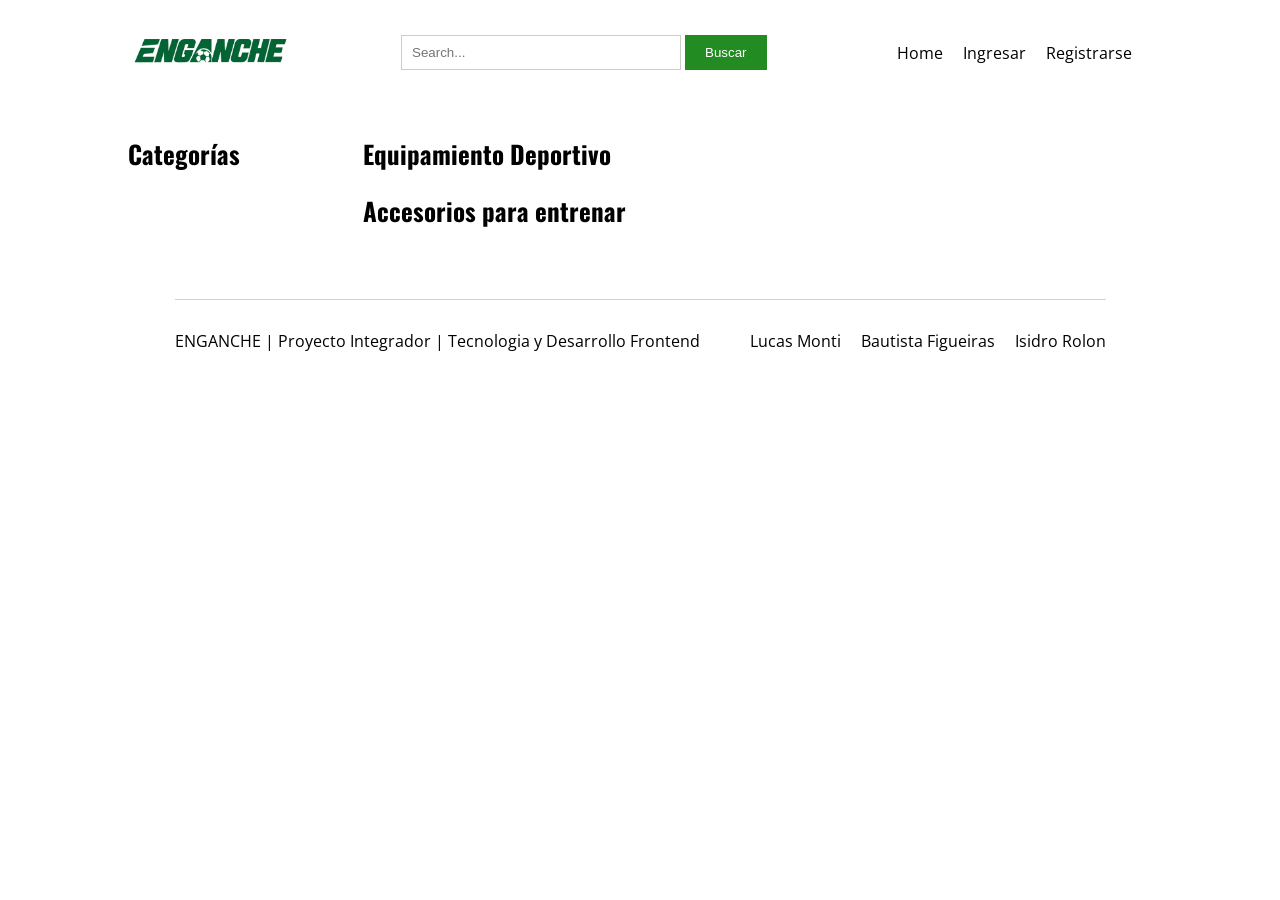
<file: index.html>
<!DOCTYPE html>
<html lang="en">
<head>
    <meta charset="UTF-8">
    <meta name="viewport" content="width=device-width, initial-scale=1.0">
    <link rel="preconnect" href="https://fonts.googleapis.com">
    <link rel="preconnect" href="https://fonts.gstatic.com" crossorigin>
    <link href="https://fonts.googleapis.com/css2?family=Oswald:wght@200..700&display=swap" rel="stylesheet">
    <link href="https://fonts.googleapis.com/css2?family=Open+Sans:ital,wght@0,300..800;1,300..800&family=Oswald:wght@200..700&display=swap" rel="stylesheet">
    <link rel="stylesheet" href="./css/styles.css">
    <title>ENGANCHE</title>
</head>
<body>
    <header class="header-principal">
        <div class="contenedor">
            <a class="logo" href="./index.html"><img src="./img/logo.png" alt="Enganche"></a>
            <form class="buscador" action="./search-results.html" method="get">
                <input type="text" name="busqueda" value="" placeholder="Search...">
                <button type="submit">Buscar</button>
                <p class="error-buscador"></p>
            </form>
            <nav class="nav-principal">
                <ul>
                    <li><a href="./index.html">Home</a></li>
                    <li class="item-login"><a href="./login.html">Ingresar</a></li>
                    <li class="item-registro"><a href="./register.html">Registrarse</a></li>
                    <li class="item-saludo"></li>
                    <li class="item-logout"><a href="./index.html" class="link-logout">Logout</a></li>
                </ul>
            </nav>
        </div>
    </header>
    <main>
        <div class="contenedor layout">
            <section class="categorias">
                <h2>Categorías</h2>
                <nav>
                    <ul class="lista-categorias">
                    </ul>
                </nav>
            </section>
            <div class="contenido">
                <section class="home">
                    <h2>Equipamiento Deportivo</h2>
                    <div class="grilla grilla-uno">
                    </div>
                </section>
                <section class="mas-vendido">
                    <h2>Accesorios para entrenar</h2>
                    <div class="grilla grilla-dos">
                    </div>
                </section>
            </div>
        </div>
    </main>
    <footer class="footer-principal">
        <div class="contenedor">
            <p>ENGANCHE | Proyecto Integrador | Tecnologia y Desarrollo Frontend</p>
            <ul>
                <li>Lucas Monti</li>
                <li>Bautista Figueiras</li>
                <li>Isidro Rolon</li>
            </ul>
        </div>
    </footer>
    <script src="./js/categorias.js"></script>
    <script src="./js/buscador.js"></script>
    <script src="./js/saludo.js"></script>
    <script src="./js/logout.js"></script>
    <script src="./js/index.js"></script>
</body>
</html>
</file>
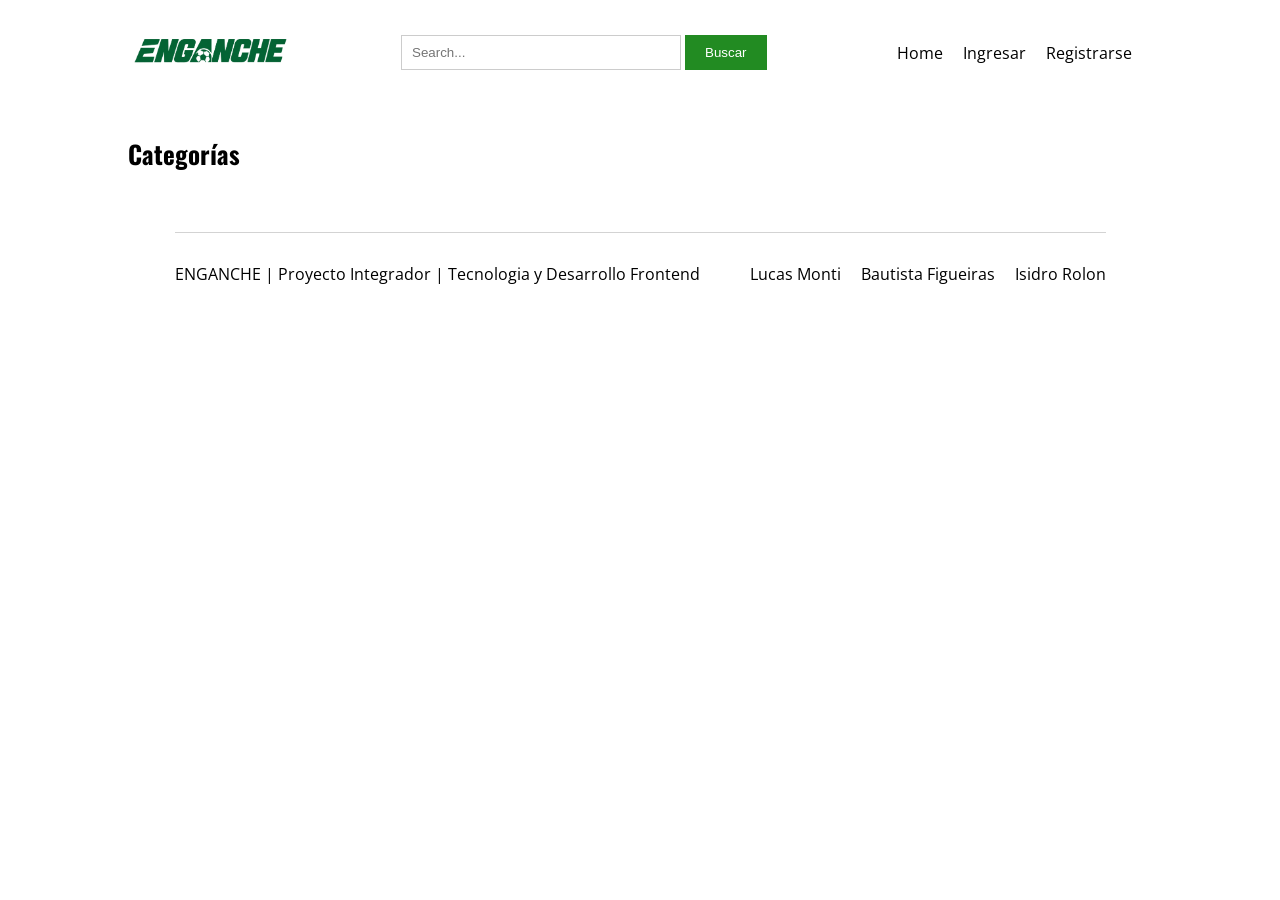
<file: category.html>
<!DOCTYPE html>
<html lang="en">
<head>
    <meta charset="UTF-8">
    <meta name="viewport" content="width=device-width, initial-scale=1.0">
    <link rel="preconnect" href="https://fonts.googleapis.com">
    <link rel="preconnect" href="https://fonts.gstatic.com" crossorigin>
    <link href="https://fonts.googleapis.com/css2?family=Oswald:wght@200..700&display=swap" rel="stylesheet">
    <link href="https://fonts.googleapis.com/css2?family=Open+Sans:ital,wght@0,300..800;1,300..800&family=Oswald:wght@200..700&display=swap" rel="stylesheet">
    <link rel="stylesheet" href="./css/styles.css">
    <title>Categoria</title>
</head>
<body>
    <header class="header-principal">
        <div class="contenedor">
            <a class="logo" href="./index.html"><img src="./img/logo.png" alt="Enganche"></a>
            <form class="buscador" action="./search-results.html" method="get">
                <input type="text" name="busqueda" value="" placeholder="Search...">
                <button type="submit">Buscar</button>
                <p class="error-buscador"></p>
            </form>
            <nav class="nav-principal">
                <ul>
                    <li><a href="./index.html">Home</a></li>
                    <li class="item-login"><a href="./login.html">Ingresar</a></li>
                    <li class="item-registro"><a href="./register.html">Registrarse</a></li>
                    <li class="item-saludo"></li>
                    <li class="item-logout"><a href="./index.html" class="link-logout">Logout</a></li>
                </ul>
            </nav>
        </div>
    </header>
    <main>
        <div class="contenedor layout">
            <section class="categorias">
                <h2>Categorías</h2>
                <nav>
                    <ul class="lista-categorias">
                    </ul>
                </nav>
            </section>
            <div class="contenido">
                <section class="pagina-categoria">
                    <h2 class="titulo-categoria"></h2>
                    <section class="grilla grilla-categoria"></section>
                </section>
            </div>
        </div>
    </main>
    <footer class="footer-principal">
        <div class="contenedor">
            <p>ENGANCHE | Proyecto Integrador | Tecnologia y Desarrollo Frontend</p>
            <ul>
                <li>Lucas Monti</li>
                <li>Bautista Figueiras</li>
                <li>Isidro Rolon</li>
            </ul>
        </div>
    </footer>
    <script src="./js/categorias.js"></script>
    <script src="./js/buscador.js"></script>
    <script src="./js/saludo.js"></script>
    <script src="./js/logout.js"></script>
    <script src="./js/category.js"></script>
</body>
</html>
</file>
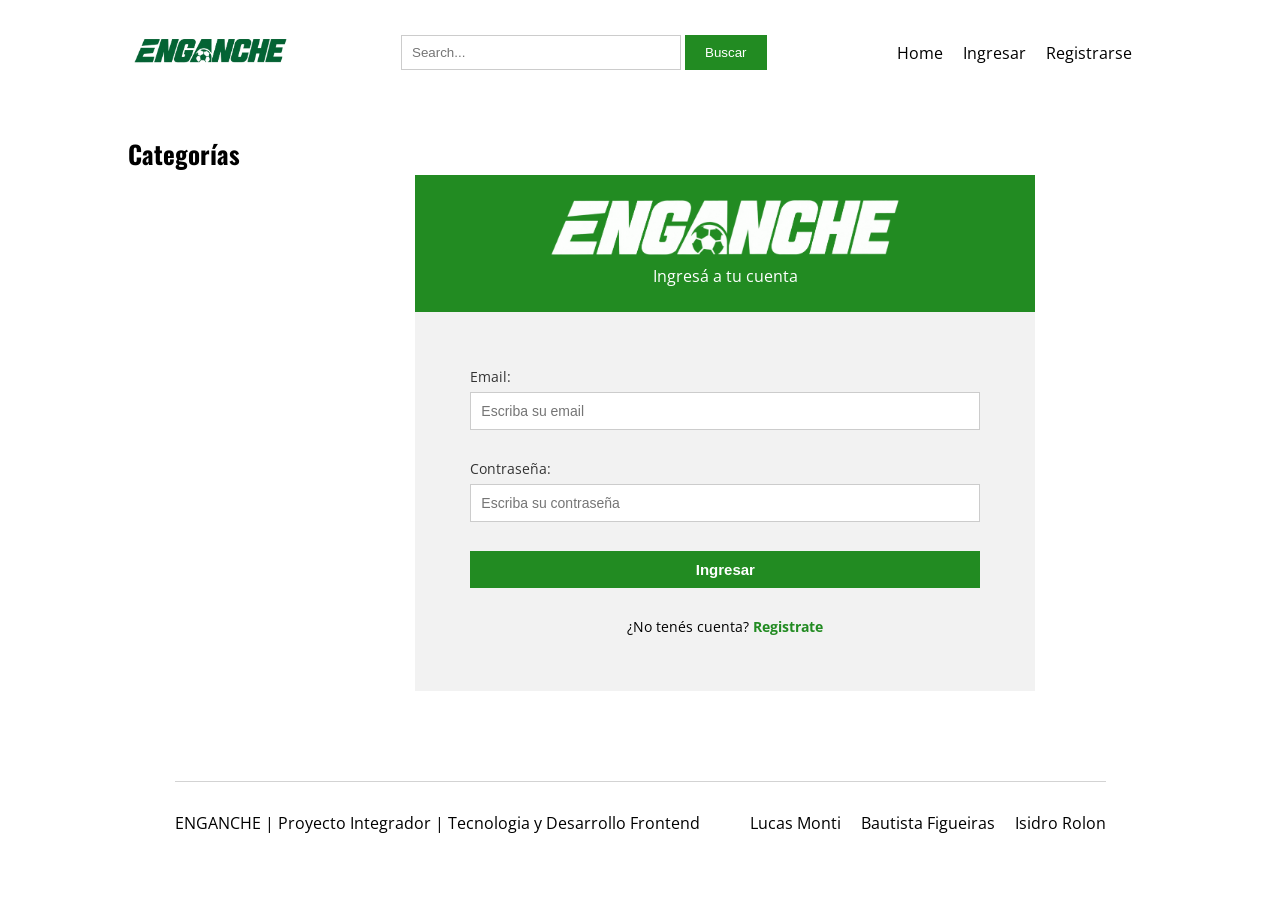
<file: login.html>
<!DOCTYPE html>
<html lang="en">
<head>
    <meta charset="UTF-8">
    <meta name="viewport" content="width=device-width, initial-scale=1.0">
    <link rel="preconnect" href="https://fonts.googleapis.com">
    <link rel="preconnect" href="https://fonts.gstatic.com" crossorigin>
    <link href="https://fonts.googleapis.com/css2?family=Oswald:wght@200..700&display=swap" rel="stylesheet">
    <link href="https://fonts.googleapis.com/css2?family=Open+Sans:ital,wght@0,300..800;1,300..800&family=Oswald:wght@200..700&display=swap" rel="stylesheet">
    <link rel="stylesheet" href="./css/styles.css">
    <title>Login</title>
</head>
<body>
    <header class="header-principal">
        <div class="contenedor">
            <a class="logo" href="./index.html"><img src="./img/logo.png" alt="Enganche"></a>
            <form class="buscador" action="./search-results.html" method="get">
                <input type="text" name="busqueda" value="" placeholder="Search...">
                <button type="submit">Buscar</button>
                <p class="error-buscador"></p>
            </form>
            <nav class="nav-principal">
                <ul>
                    <li><a href="./index.html">Home</a></li>
                    <li class="item-login"><a href="./login.html">Ingresar</a></li>
                    <li class="item-registro"><a href="./register.html">Registrarse</a></li>
                    <li class="item-saludo"></li>
                    <li class="item-logout"><a href="./index.html" class="link-logout">Logout</a></li>
                </ul>
            </nav>
        </div>
    </header>
    <main>
        <div class="contenedor layout">
            <section class="categorias">
                <h2>Categorías</h2>
                <nav>
                    <ul class="lista-categorias">
                    </ul>
                </nav>
            </section>
            <section class="sectionLoginRegister">
                <div class="tituloLoginRegister">
                    <img class="logoLogin" src="./img/enganche_blanco.png" alt="Enganche">
                    <h4>Ingresá a tu cuenta</h4>
                </div>
                <div class="div-form">
                    <form class="form-Login-Register" action="./index.html" method="get">
                        <label>Email:</label>
                        <input class="campo-email" type="email" name="mail" value="" placeholder="Escriba su email">
                        <p class="error-email"></p>
                        <label>Contraseña:</label>
                        <input class="campo-password" type="password" name="pass" value="" placeholder="Escriba su contraseña">
                        <p class="error-password"></p>
                        <div class="divButton">
                            <button class="formButton" type="submit"><strong>Ingresar</strong></button>
                        </div>
                        <div class="linkLoginRegister">
                            <span>¿No tenés cuenta?</span>
                            <a href="./register.html"><strong>Registrate</strong></a>
                        </div>
                    </form>
                </div>
            </section>
        </div>
    </main>
    <footer class="footer-principal">
        <div class="contenedor">
            <p>ENGANCHE | Proyecto Integrador | Tecnologia y Desarrollo Frontend</p>
            <ul>
                <li>Lucas Monti</li>
                <li>Bautista Figueiras</li>
                <li>Isidro Rolon</li>
            </ul>
        </div>
    </footer>
    <script src="./js/categorias.js"></script>
    <script src="./js/buscador.js"></script>
    <script src="./js/saludo.js"></script>
    <script src="./js/logout.js"></script>
    <script src="./js/login.js"></script>
</body>
</html>
</file>
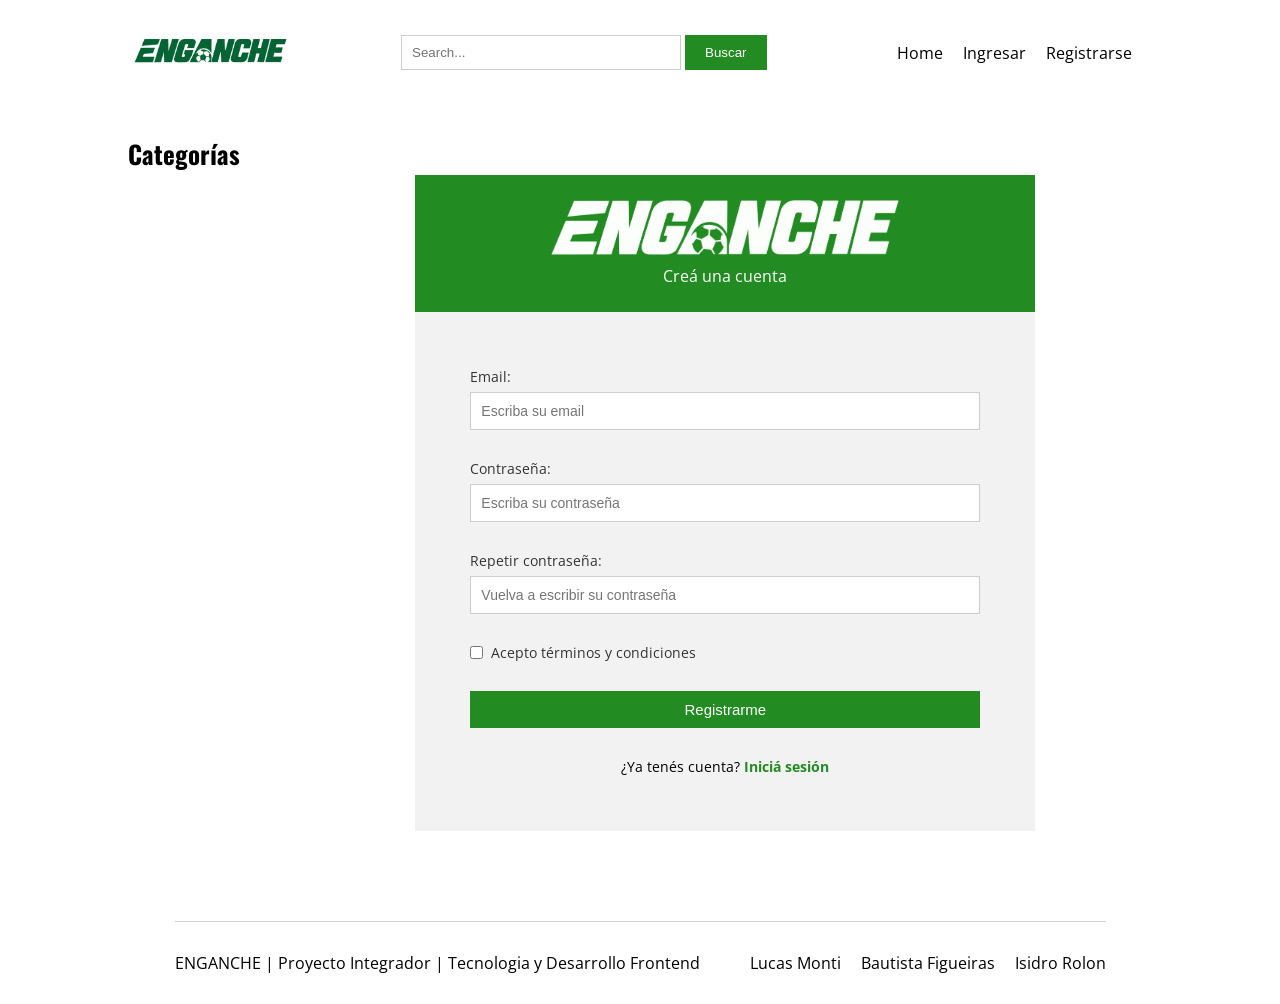
<file: register.html>
<!DOCTYPE html>
<html lang="en">
<head>
    <meta charset="UTF-8">
    <meta name="viewport" content="width=device-width, initial-scale=1.0">
    <link rel="preconnect" href="https://fonts.googleapis.com">
    <link rel="preconnect" href="https://fonts.gstatic.com" crossorigin>
    <link href="https://fonts.googleapis.com/css2?family=Oswald:wght@200..700&display=swap" rel="stylesheet">
    <link href="https://fonts.googleapis.com/css2?family=Open+Sans:ital,wght@0,300..800;1,300..800&family=Oswald:wght@200..700&display=swap" rel="stylesheet">
    <link rel="stylesheet" href="./css/styles.css">
    <title>Registro</title>
</head>
<body>
    <header class="header-principal">
        <div class="contenedor">
            <a class="logo" href="./index.html"><img src="./img/logo.png" alt="Enganche"></a>
            <form class="buscador" action="./search-results.html" method="get">
                <input type="text" name="busqueda" value="" placeholder="Search...">
                <button type="submit">Buscar</button>
                <p class="error-buscador"></p>
            </form>
            <nav class="nav-principal">
                <ul>
                    <li><a href="./index.html">Home</a></li>
                    <li class="item-login"><a href="./login.html">Ingresar</a></li>
                    <li class="item-registro"><a href="./register.html">Registrarse</a></li>
                    <li class="item-saludo"></li>
                    <li class="item-logout"><a href="./index.html" class="link-logout">Logout</a></li>
                </ul>
            </nav>
        </div>
    </header>
    <main>
        <div class="contenedor layout">
            <section class="categorias">
                <h2>Categorías</h2>
                <nav>
                    <ul class="lista-categorias">
                    </ul>
                </nav>
            </section>
            <section class="sectionLoginRegister">
                <div class="tituloLoginRegister">
                   <img class="logoLogin" src="./img/enganche_blanco.png" alt="Enganche">
                   <h4>Creá una cuenta</h4>
                </div>
                <div class="div-form">
                    <form class="form-Login-Register" action="./login.html" method="get">
                        <label>Email:</label>
                        <input class="campo-email" type="email" name="mail" value="" placeholder="Escriba su email">
                        <p class="error-email"></p>
                        <label>Contraseña:</label>
                        <input class="campo-password" type="password" name="pass" value="" placeholder="Escriba su contraseña">
                        <p class="error-password"></p>
                        <label>Repetir contraseña:</label>
                        <input class="campo-repetir" type="password" name="pass" value="" placeholder="Vuelva a escribir su contraseña">
                        <p class="error-repetir"></p>
                        <div class="divCheckbox">
                            <input class="inputCheckbox" id="terminos-y-condiciones" type="checkbox" name="terminos-y-condiciones" value="Aceptados">
                            <label class="labelCheckbox" for="terminos-y-condiciones">Acepto términos y condiciones</label>
                        </div>
                        <div class="divButton">
                            <button class="formButton" type="submit">Registrarme</button>
                        </div>
                        <div class="linkLoginRegister">
                            <span>¿Ya tenés cuenta?</span>
                            <a href="./login.html"><strong>Iniciá sesión</strong></a>
                        </div>
                    </form>
                </div>
            </section>
        </div>
    </main>
    <footer class="footer-principal">
        <div class="contenedor">
            <p>ENGANCHE | Proyecto Integrador | Tecnologia y Desarrollo Frontend</p>
            <ul>
                <li>Lucas Monti</li>
                <li>Bautista Figueiras</li>
                <li>Isidro Rolon</li>
            </ul>
        </div>
    </footer>
    <script src="./js/categorias.js"></script>
    <script src="./js/buscador.js"></script>
    <script src="./js/saludo.js"></script>
    <script src="./js/logout.js"></script>
    <script src="./js/register.js"></script>
</body>
</html>
</file>
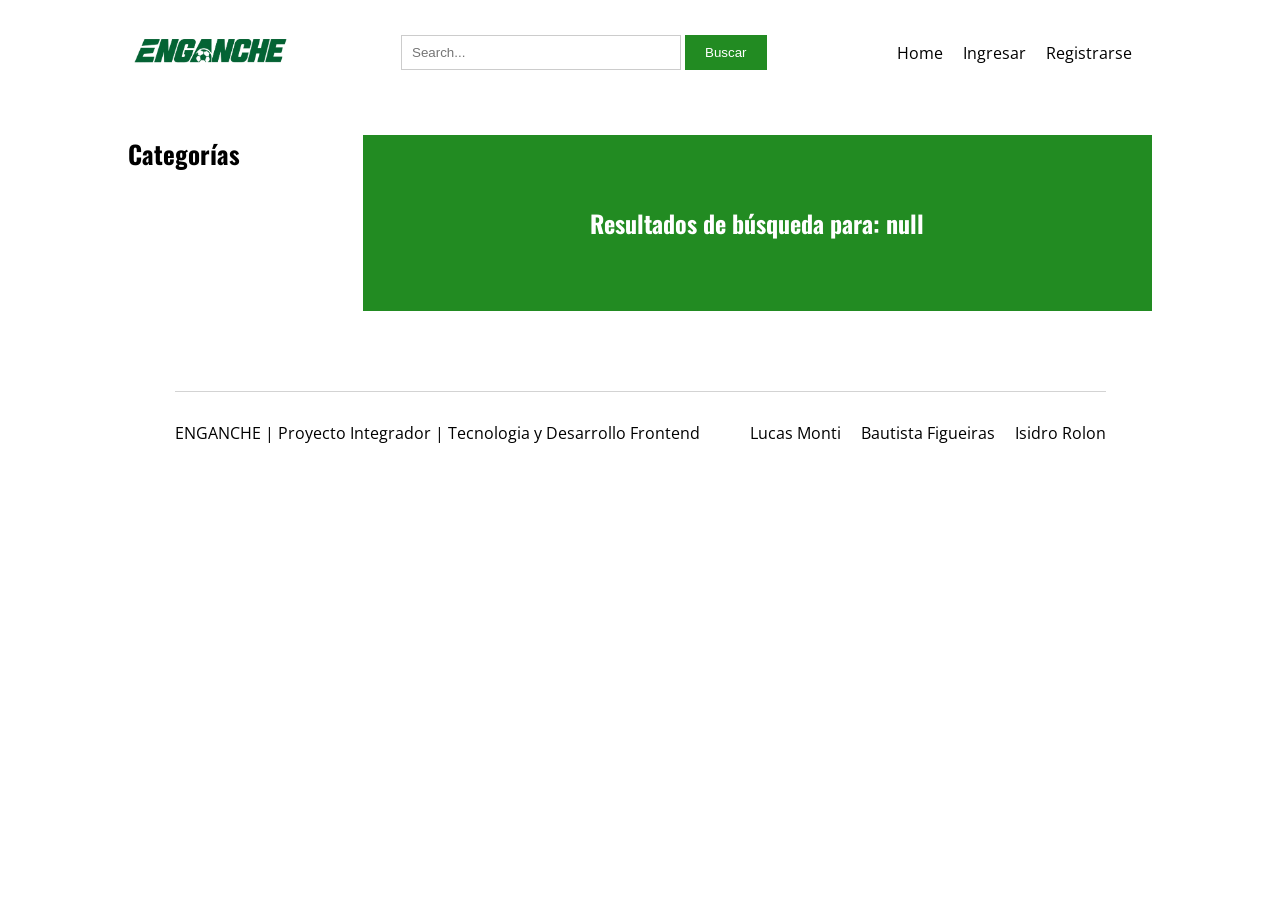
<file: search-results.html>
<!DOCTYPE html>
<html lang="en">
<head>
    <meta charset="UTF-8">
    <meta name="viewport" content="width=device-width, initial-scale=1.0">
    <link rel="preconnect" href="https://fonts.googleapis.com">
    <link rel="preconnect" href="https://fonts.gstatic.com" crossorigin>
    <link href="https://fonts.googleapis.com/css2?family=Oswald:wght@200..700&display=swap" rel="stylesheet">
    <link href="https://fonts.googleapis.com/css2?family=Open+Sans:ital,wght@0,300..800;1,300..800&family=Oswald:wght@200..700&display=swap" rel="stylesheet">
    <link rel="stylesheet" href="./css/styles.css">
    <title>Busqueda</title>
</head>
<body>
    <header class="header-principal">
        <div class="contenedor">
            <a class="logo" href="./index.html"><img src="./img/logo.png" alt="Enganche"></a>
            <form class="buscador" action="./search-results.html" method="get">
                <input type="text" name="busqueda" value="" placeholder="Search...">
                <button type="submit">Buscar</button>
                <p class="error-buscador"></p>
            </form>
            <nav class="nav-principal">
                <ul>
                    <li><a href="./index.html">Home</a></li>
                    <li class="item-login"><a href="./login.html">Ingresar</a></li>
                    <li class="item-registro"><a href="./register.html">Registrarse</a></li>
                    <li class="item-saludo"></li>
                    <li class="item-logout"><a href="./index.html" class="link-logout">Logout</a></li>
                </ul>
            </nav>
        </div>
    </header>
    <main>
        <div class="contenedor layout">
            <section class="categorias">
                <h2>Categorías</h2>
                <nav>
                    <ul class="lista-categorias">
                    </ul>
                </nav>
            </section>
            <div class="contenido">
                <section class="home">
                    <h1 class="titulo-busqueda"></h1>
                    <div class="grilla grilla-resultados">
                    </div>
                </section>
            </div>
        </div>
    </main>
    <footer class="footer-principal">
        <div class="contenedor">
            <p>ENGANCHE | Proyecto Integrador | Tecnologia y Desarrollo Frontend</p>
            <ul>
                <li>Lucas Monti</li>
                <li>Bautista Figueiras</li>
                <li>Isidro Rolon</li>
            </ul>
        </div>
    </footer>
    <script src="./js/categorias.js"></script>
    <script src="./js/buscador.js"></script>
    <script src="./js/saludo.js"></script>
    <script src="./js/logout.js"></script>
    <script src="./js/search-results.js"></script>
</body>
</html>
</file>
<file: css/styles.css>
* {
    box-sizing: border-box;
    margin: 0;
    padding: 0;
}
main {
    width: 100%;
}
body {
    font-family: "Open Sans", sans-serif;
    background-color: white;
    color: black;
    display: flex;
    flex-direction: column;
    align-items: center;
    margin: 0 10vw 0 10vw;
}
li {
    list-style: none;
}
a {
    text-decoration: none;
    color: inherit;
}
img {
    display: block;
    width: 100%;
}
.contenedor {
    width: 100%;
    display: flex;
}
.header-principal {
    display: flex;
    align-items: center;
    width: 100%;
}
.header-principal .contenedor {
    display: flex;
    justify-content: space-between;
    align-items: center;
    padding: 20px 0;
    width: 100%;
}
.logo img {
    height: 65px;
}
.buscador input {
    width: 280px;
    height: 35px;
    padding: 10px;
    border: 1px solid #ccc;
}
.buscador button {
    padding: 10px 20px;
    background-color: forestgreen;
    color: white;
    border: none;
}
.nav-principal ul {
    display: flex;
}
.nav-principal li {
    margin-left: 20px;
    .item-saludo {
        display: none;
    }
    .item-logout {
        display: none;
    }
}
.layout {
    display: flex;
    margin-top: 30px;
    width: 100%;
}
.categorias {
    width: 20%;
}
.contenido {
    width: 80%;
    padding-left: 30px;
}
.categorias h2 {
    font-family: "Oswald", sans-serif;
    font-size: 25px;
    margin-bottom: 10px;
}
.categorias li {
    padding: 8px 0;
    border-bottom: 1px solid lightgray;
}
.footer-principal .contenedor {
    display: flex;
    justify-content: space-between;
    padding: 30px 0;
    margin-top: 50px;
    border-top: 1px solid lightgray;
}
.footer-principal .contenedor ul {
margin-left: 30px;
}

.footer-principal ul {
    display: flex;
}

.footer-principal li {
    margin-left: 20px;
}
.grilla {
    display: flex;
    flex-wrap: wrap;
    justify-content: space-between;
}
.carta  {
    width: 288px;
    height: 580px;
    margin-bottom: 30px;
    border: 1px solid lightgray;
    padding: 10px;
    display: flex;
    flex-direction: column;
}
.carta img {
    height: 270px;
}
.carta h3 {
    font-family: "Oswald", sans-serif;
    margin-top: 10px;
}

.descripcion {
    color: gray;
    font-size: 15px;
    height: 125px;
}
.precio {
    font-family: "Oswald", sans-serif;
    font-size: 25px;
    margin-top: 10px;
    height: 40px;
}
.mas-vendido h2 {
    font-family: "Oswald", sans-serif;
    font-size: 25px;
    margin-bottom: 20px;
}
.home h2 {
    font-family: "Oswald", sans-serif;
    font-size: 25px;
    margin-bottom: 20px;
}
.home h1 {
   font-family: "Oswald", sans-serif;
   padding-top: 70px;
   padding-bottom: 70px;
   margin-bottom: 30px;
   text-align: center;
   color: white;
   background-color: forestgreen;
}
.boton {
    align-self: flex-start;
    background-color: forestgreen;
    color: white;
    padding: 10px 15px;
    margin-top: 10px;
}
.sectionLoginRegister {
    display: flex;
    flex-direction: column;
    justify-content: center;
    align-items: center;
    width: 100%;
    padding: 40px 0;
}
.tituloLoginRegister {
    display: flex;
    flex-direction: column;
    align-items: center;
    background-color: forestgreen;
    text-align: center;
    color: white;
    width: 620px;
    max-width: 90%;
    padding: 25px 20px;
}
.tituloLoginRegister h1 {
    margin: 0;
}
.logoLogin {
    width: 350px;
    margin-bottom: 5px;
}
.tituloLoginRegister h4 {
    margin-top: 5px;
    font-weight: normal;
}
.div-form {
    display: flex;
    align-items: center;
    justify-content: center;
    width: 620px;
    max-width: 90%;
}
.form-Login-Register {
    display: flex;
    flex-direction: column;
    background-color: #f2f2f2;
    width: 100%;
    padding: 55px 55px;
}
label {
    font-size: 14px;
    margin-bottom: 6px;
    color: #333;
}
.form-Login-Register input {
    margin-bottom: 29px;
    padding: 10px;
    border: 1px solid #ccc;
    font-size: 14px;
}
.divButton {
    display: flex;
    justify-content: center;
    margin-bottom: 29px;
}
.formButton {
    width: 100%;
    background-color: forestgreen;
    border: 0;
    color: white;
    padding: 10px 20px;
    font-size: 15px;
}
.formButton:hover {
    background-color: #2e6b2e;
}
.linkLoginRegister {
    text-align: center;
    font-size: 14px;
}
.linkLoginRegister a {
    color: forestgreen;
}
.divCheckbox {
    display: flex;
    align-items: center;
    margin-bottom: 29px;
}
.form-Login-Register .inputCheckbox {
    margin-right: 8px;
    margin-bottom: 0px;
}
.labelCheckbox {
    font-size: 14px;
    margin-bottom: 0px;
}
.producto-principal {
    display: flex;
    border: 1px solid lightgray;
    padding: 20px;
}
.producto-imagen {
    width: 50%;
}
.producto-info {
    width: 50%;
    padding-left: 30px;
}
.producto-info h2 {
    font-family: "Oswald", sans-serif;
    font-size: 35px;
    margin-bottom: 20px;
}
.producto-info p {
    margin-bottom: 15px;
}
.precio-producto {
    font-family: "Oswald", sans-serif;
    font-size: 30px;
}
.producto-info h3 {
    font-family: "Oswald", sans-serif;
    margin-top: 20px;
    margin-bottom: 10px;
}
.tags-producto {
    display: flex;
}
.tags-producto li {
    background-color: forestgreen;
    color: white;
    padding: 8px 12px;
    margin-right: 10px;
}
.reviews {
    margin-top: 40px;
}
.reviews h2 {
    font-family: "Oswald", sans-serif;
    font-size: 30px;
    margin-bottom: 20px;
}
.review {
    width: 100%;
    border: 1px solid lightgray;
    padding: 15px;
    margin-bottom: 15px;
}
.review h3 {
    font-family: "Oswald", sans-serif;
    margin-bottom: 10px;
}
.review p {
    margin-bottom: 8px;
}
.pagina-categoria h2 {
    font-family: "Oswald", sans-serif;
    font-size: 25px;
    margin-bottom: 20px;
}
@media (max-width: 320px) {

    body {
        margin: 0 5vw 0 5vw;
    }
    .header-principal .contenedor {
        flex-direction: column;
    }
    .buscador {
        margin-top: 20px;
        margin-bottom: 20px;
    }
    .layout {
        flex-direction: column;
    }
    .categorias {
        width: 100%;
        margin-bottom: 30px;
    }
    .contenido {
        width: 100%;
        padding-left: 0;
    }
    .producto-principal {
        flex-direction: column;
    }
    .producto-imagen {
        width: 100%;
    }
    .producto-info {
        width: 100%;
        padding-left: 0;
        margin-top: 20px;
    }
    .tags-producto {
        flex-wrap: wrap;
    }
    .tags-producto li {
        margin-bottom: 10px;
    }
    .carta {
        width: 100%;
        height: auto;
    }
    .carta img {
        height: auto;
    }
    .buscador input {
    width: 200px;
    height: 35px;
    padding: 10px;
    border-radius: 0;
    }
    .footer-principal .contenedor{
        width: 100%;
        display: flex;
        flex-wrap: wrap;  
    }
    .footer-principal .contenedor p{
       text-align: center;
       margin-bottom: 20px;
    }
    .footer-principal .contenedor ul{
        margin: 0%;  
    }
    .footer-principal .contenedor ul li{
        margin: 0%;
        text-align: center;
    }
    .form-Login-Register { 
        width: 100%; 
        padding: 20px 
    }
    .logoLogin {
        width: 200px;
    }
}
</file>
